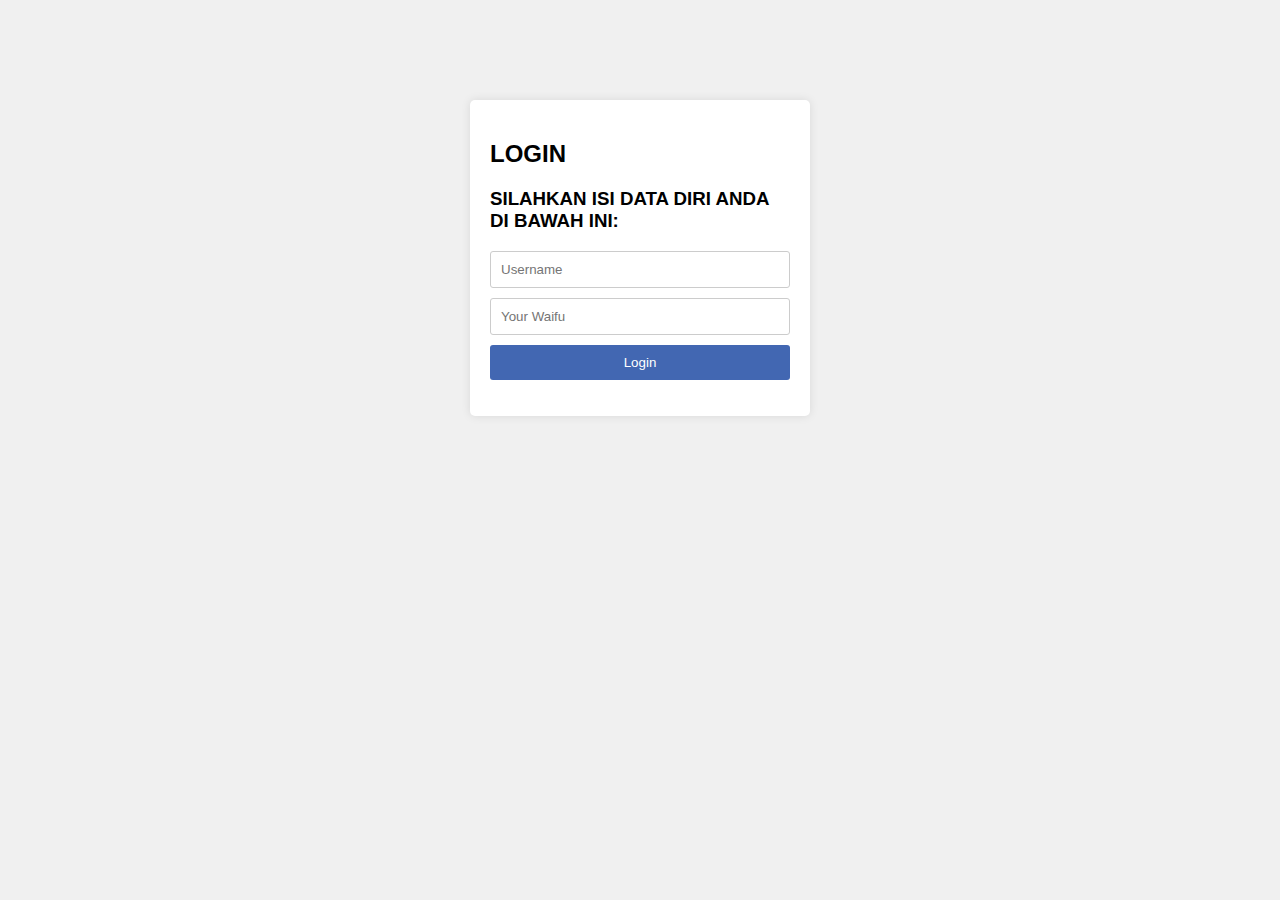
<file: Log-in.html>
<html>
<head>
  <title>Login</title>
  <style>
    /* Style untuk tampilan login */
    body {
      font-family: Arial, sans-serif;
      background-color: #f0f0f0;
    }
    .login-container {
      width: 300px;
      margin: 100px auto;
      padding: 20px;
      background-color: #fff;
      border-radius: 5px;
      box-shadow: 0px 0px 10px 0px rgba(0,0,0,0.1);
    }
    input[type="text"], input[type="password"] {
      width: 100%;
      padding: 10px;
      margin-bottom: 10px;
      border-radius: 3px;
      border: 1px solid #ccc;
    }
    input[type="submit"] {
      width: 100%;
      padding: 10px;
      border-radius: 3px;
      border: none;
      background-color: #4267B2;
      color: #fff;
      cursor: pointer;
    }
    input[type="submit"]:hover {
      background-color: #405D9B;
    }
  </style>
</head>
<body>
  <div class="login-container">
    <h2>LOGIN</h2>
    <h3>SILAHKAN ISI DATA DIRI ANDA DI BAWAH INI:</h3>
    <form action="index.html" method="post">
      <input type="text" name="username" placeholder="Username" required>
      <input type="text" name="password" placeholder="Your Waifu" required>
      <input type="submit" value="Login">
    </form>
  </div>
</body>
</html>
</file>
